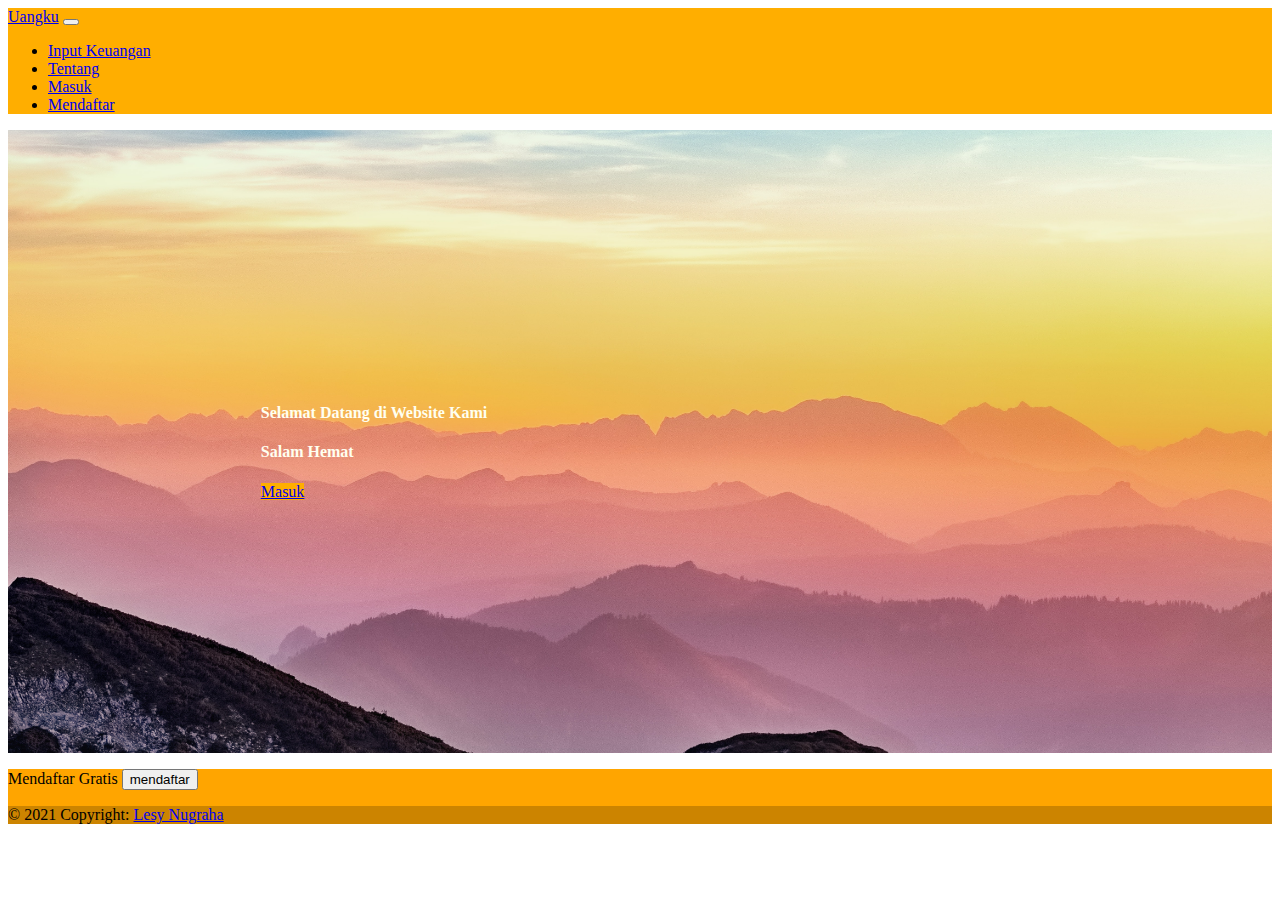
<file: index.html>
<!DOCTYPE html>
<html lang="en">
<head>
    <meta charset="UTF-8">
    <meta http-equiv="X-UA-Compatible" content="IE=edge">
    <meta name="viewport" content="width=device-width, initial-scale=1.0">
    <title>Uangku</title>
    <!-- CSS only -->
<link href="https://cdn.jsdelivr.net/npm/bootstrap@5.1.3/dist/css/bootstrap.min.css" rel="stylesheet" integrity="sha384-1BmE4kWBq78iYhFldvKuhfTAU6auU8tT94WrHftjDbrCEXSU1oBoqyl2QvZ6jIW3" crossorigin="anonymous">
<link rel="stylesheet" href="style.css">

    <!-- Css Saya -->
  <link rel="stylesheet" href="./style.css" />
  
    
</head>
<body>
   
     <nav class="navbar navbar-expand-lg navbar-light fixed-top" style="background-color: #ffae00;">
        <div class="container">
          <a class="navbar-brand" href="/index.html">Uangku</a>
          <button class="navbar-toggler" type="button" data-bs-toggle="collapse" data-bs-target="#navbarText" aria-controls="navbarText" aria-expanded="false" aria-label="Toggle navigation">
            <span class="navbar-toggler-icon"></span>
          </button>
          <div class="collapse navbar-collapse text-right" id="navbarText">
            <ul class="navbar-nav ms-auto mb-2 mb-lg-0">
              
              <li class="nav-item">
                <a class="nav-link" href="/html/keuangan.html">Input Keuangan</a>
              </li>

              <li class="nav-item">
                <a class="nav-link" href="/html/tentang.html">Tentang</a>
              </li>

              <li class="nav-item">
                <a class="nav-link" href="/html/masuk.html">Masuk</a>
              </li>
                
                <li class="nav-item">
                <a class="nav-link" href="/html/mendaftar.html">Mendaftar</a>
              </li>
             
            </ul>
           
          </div>
        </div>
      </nav>
    
    <div class="container-fluid banner"> 
        <div class="container text-center">
          <h4 class="display-6" style="font-style: initial; font-weight: bolder; color: ivory;">Selamat Datang di Website Kami</h4>
          <h4 class="display-5" style="font-style: initial; font-weight: bolder; color: ivory;">Salam Hemat</h4>
          <a href="./html/masuk.html" class="btn btn-primary btn-lg" style="background-color: #ffae00;">Masuk</a>
          
        </div>
      </div>
<section id="aaa" class="">
        <!-- Footer -->
        <footer id="bbb"class="text-center text-white fixed-bottom" style="background-color: orange;">
          <!-- Grid container -->
          <div class="container p-4 pb-0">
            <!-- Section: CTA -->
            <section class="">
              <p class="d-flex justify-content-center align-items-center">
                <span class="me-3">Mendaftar Gratis</span>
                <button type="button" class="btn btn-outline-light btn-rounded" href="/html/mendaftar.html">
                  mendaftar
                </button>
              </p>
            </section>
            <!-- Section: CTA -->
          </div>
          <!-- Grid container -->
      
          <!-- Copyright -->
          <div class="text-center p-3" style="background-color: rgba(0, 0, 0, 0.2);">
            © 2021 Copyright:
            <a class="text-white" href="https://mdbootstrap.com/">Lesy Nugraha</a>
          </div>
          <!-- Copyright -->
        </footer>
        <!-- Footer -->
      </section>
    
    <!-- JavaScript Bundle with Popper -->
<script src="https://cdn.jsdelivr.net/npm/bootstrap@5.1.3/dist/js/bootstrap.bundle.min.js" integrity="sha384-ka7Sk0Gln4gmtz2MlQnikT1wXgYsOg+OMhuP+IlRH9sENBO0LRn5q+8nbTov4+1p" crossorigin="anonymous"></script>
</body>
</html>
</file>
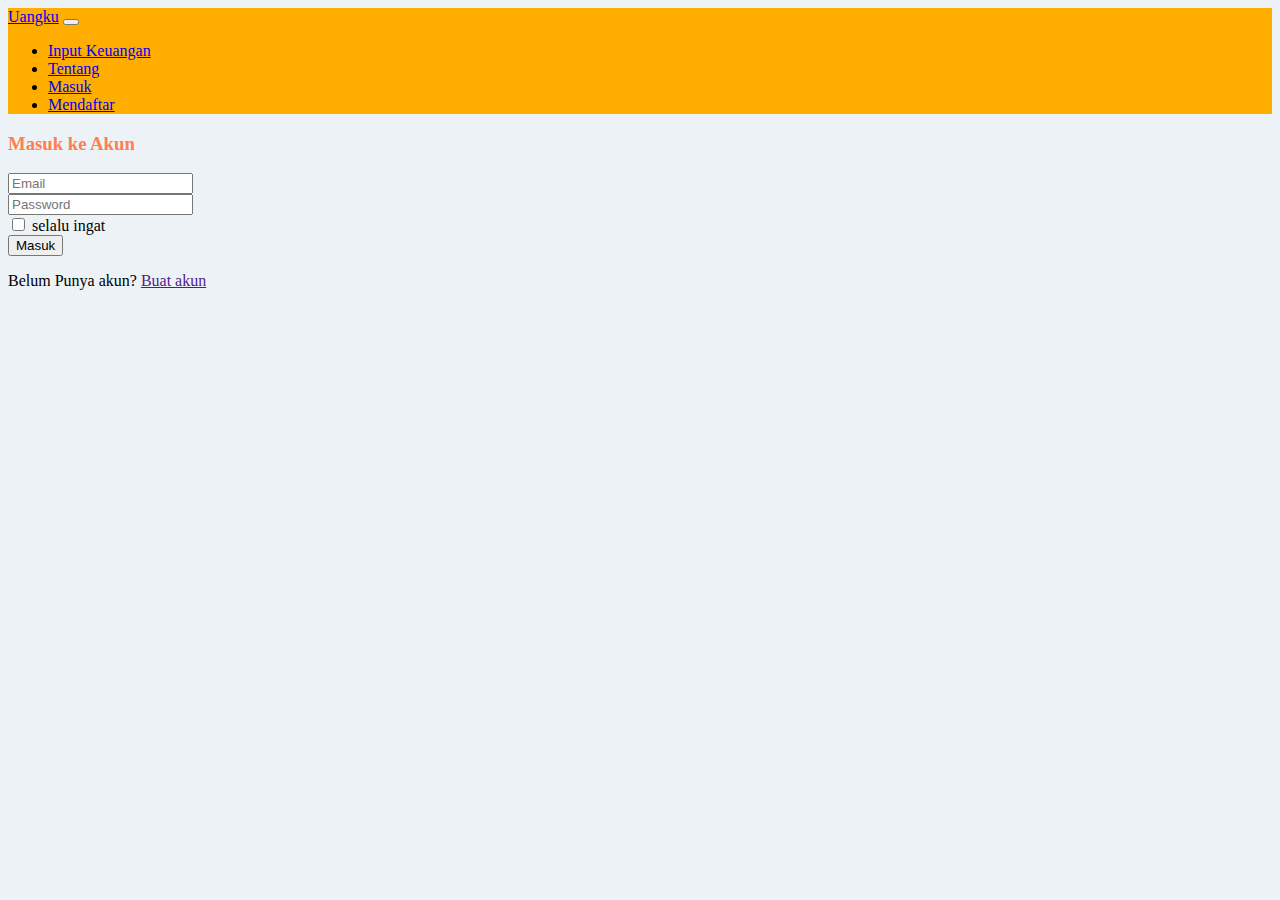
<file: masuk.html>
<!doctype html>
<html lang="en">
  <head>
    <!-- Required meta tags -->
    <meta charset="utf-8">
    <meta name="viewport" content="width=device-width, initial-scale=1">
 
    <!-- Bootstrap CSS -->
    <link href="https://cdn.jsdelivr.net/npm/bootstrap@5.0.2/dist/css/bootstrap.min.css" rel="stylesheet" integrity="sha384-EVSTQN3/azprG1Anm3QDgpJLIm9Nao0Yz1ztcQTwFspd3yD65VohhpuuCOmLASjC" crossorigin="anonymous">
 
    <title>Login Uangku</title>
 
    <style type="text/css">
     body{
      background-color: #edf2f7;
     }
    </style>
  </head>
  <body>
    
    
     <nav class="navbar navbar-expand-lg navbar-light fixed-top" style="background-color: #ffae00;">
        <div class="container">
          <a class="navbar-brand" href="#">Uangku</a>
          <button class="navbar-toggler" type="button" data-bs-toggle="collapse" data-bs-target="#navbarText" aria-controls="navbarText" aria-expanded="false" aria-label="Toggle navigation">
            <span class="navbar-toggler-icon"></span>
          </button>
          <div class="collapse navbar-collapse text-right" id="navbarText">
            <ul class="navbar-nav ms-auto mb-2 mb-lg-0">
              
              <li class="nav-item">
                <a class="nav-link" href="./html/keuangan.html">Input Keuangan</a>
              </li>

              <li class="nav-item">
                <a class="nav-link" href="./html/tentang.html">Tentang</a>
              </li>

              <li class="nav-item">
                <a class="nav-link" href="./html/masuk.html">Masuk</a>
              </li>
                
                <li class="nav-item">
                <a class="nav-link" href="./html/mendaftar.html">Mendaftar</a>
              </li>
             
            </ul>
           
          </div>
        </div>
      </nav>
   
    <div class="container">
    <div class="row vh-100 d-flex justify-content-center align-items-center">
      <div class="col-md-7 col-lg-5">
        <div class="card shadow-lg">
          <div class="card-body">
            <h3 class="mb-5 mt-3 text-center text-primary" style="color: coral;">Masuk ke Akun</h3>
             
             <form action="" method="post">
 
              <div class="mb-3">
                <input type="email" name="email" class="form-control" placeholder="Email">
              </div>
 
              <div class="mb-3">
                <input type="password" name="password" class="form-control" placeholder="Password">
              </div>
 
              <div class="mb-3 form-check">
                  <input type="checkbox" class="form-check-input" id="exampleCheck1">
                  <label class="form-check-label" for="exampleCheck1">selalu ingat</label>
              </div>
 
              <div class="d-grid gap-2">
                <button class="btn btn-primary" type="button">Masuk</button>
              </div>  
 
              <p class="mt-5">Belum Punya akun? <a href="" class="text-decoration-none">Buat akun</a></p>
 
             </form>
 
          </div>
        </div>
      </div>
    </div>
  </div>
 
  </body>
</html>
</file>
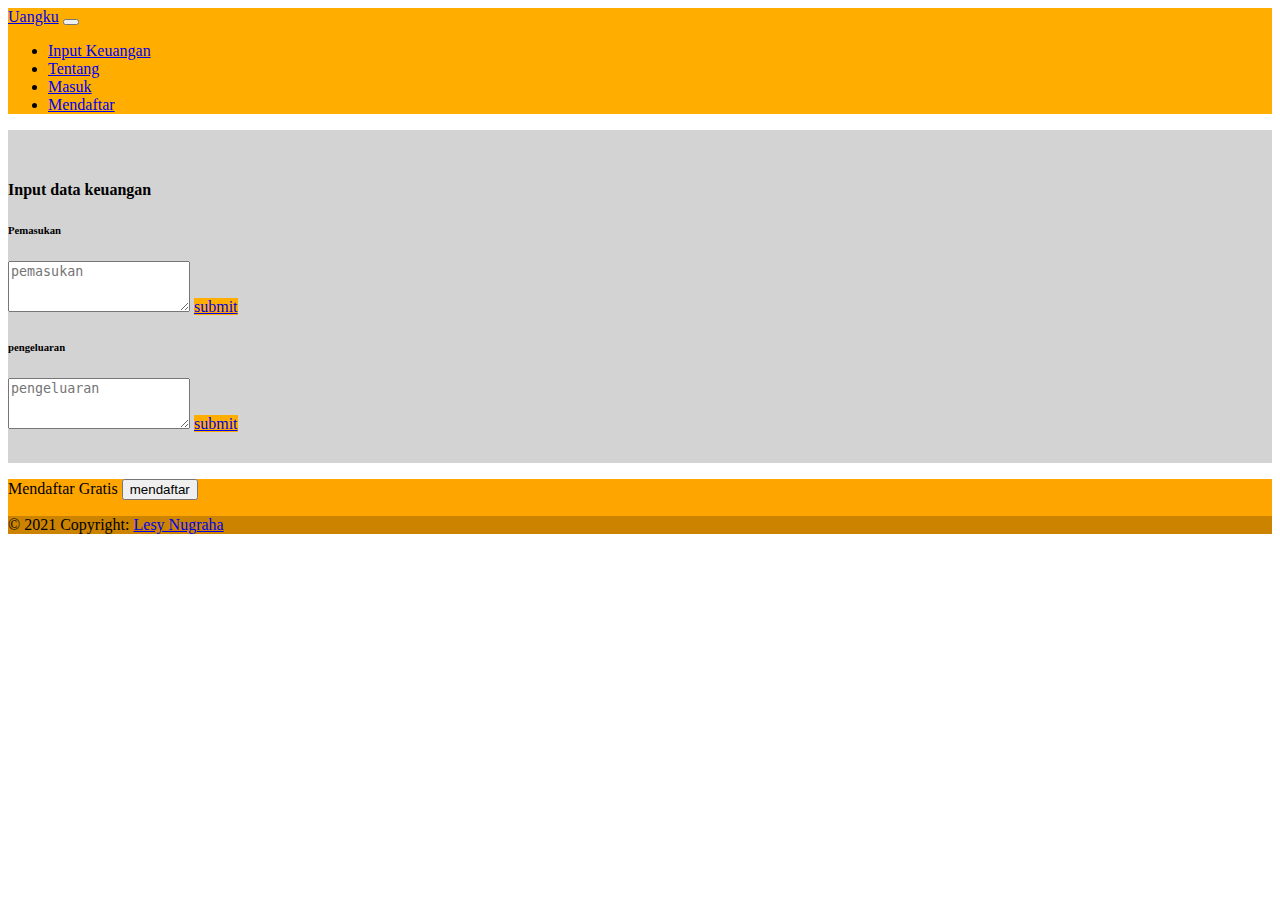
<file: html/keuangan.html>
<!DOCTYPE html>
<html lang="en">
<head>
    <meta charset="UTF-8">
    <meta http-equiv="X-UA-Compatible" content="IE=edge">
    <meta name="viewport" content="width=device-width, initial-scale=1.0">
    <title>Uangku</title>
    <!-- CSS only -->
<link href="https://cdn.jsdelivr.net/npm/bootstrap@5.1.3/dist/css/bootstrap.min.css" rel="stylesheet" integrity="sha384-1BmE4kWBq78iYhFldvKuhfTAU6auU8tT94WrHftjDbrCEXSU1oBoqyl2QvZ6jIW3" crossorigin="anonymous">
<link rel="stylesheet" href="style.css">

    <!-- Css Saya -->
  <link rel="stylesheet" href="./style.css" />
  
    
</head>
<body>
   
     <nav class="navbar navbar-expand-lg navbar-light fixed-top" style="background-color: #ffae00;">
        <div class="container">
          <a class="navbar-brand" href="/index.html">Uangku</a>
          <button class="navbar-toggler" type="button" data-bs-toggle="collapse" data-bs-target="#navbarText" aria-controls="navbarText" aria-expanded="false" aria-label="Toggle navigation">
            <span class="navbar-toggler-icon"></span>
          </button>
          <div class="collapse navbar-collapse text-right" id="navbarText">
            <ul class="navbar-nav ms-auto mb-2 mb-lg-0">
              
              <li class="nav-item">
                <a class="nav-link" href="/html/keuangan.html">Input Keuangan</a>
              </li>

              <li class="nav-item">
                <a class="nav-link" href="/html/tentang.html">Tentang</a>
              </li>

              <li class="nav-item">
                <a class="nav-link" href="/html/masuk.html">Masuk</a>
              </li>
                
                <li class="nav-item">
                <a class="nav-link" href="/html/mendaftar.html">Mendaftar</a>
              </li>
             
            </ul>
           
          </div>
        </div>
      </nav>
    
   <section id="projects">
      <div class="container">
        <div class="row text-center">
          <div class="col mt-lg-5">
            <h4>Input data keuangan</h4>
          </div>
        </div>
        <div class="row">
          <div class="col">
            <h6 class="text-center">Pemasukan</h6>
             <div class="mb-3 mt-3">
                    
                    <textarea
                      class="form-control"
                      id="pesan"
                      rows="3"
                      placeholder="pemasukan"
                    ></textarea>
                 <a href="#" class="btn btn-primary btn-md" style="background-color: #ffae00;">submit</a>
                  </div>
          </div>
          <div class="col text-justify">
            <h6 class="text-center">pengeluaran</h6>
           <div class="mb-3 mt-3">
                    
                    <textarea
                      class="form-control"
                      id="pesan"
                      rows="3"
                      placeholder="pengeluaran"
                    ></textarea>
               <a href="#" class="btn btn-primary btn-md" style="background-color: #ffae00;">submit</a>
                  </div>
          </div>
        </div>
      </div>
      
    </section>
          
          
        </div>
      </div>
<section id="aaa" class="">
        <!-- Footer -->
        <footer id="bbb" class="text-center text-white" style="background-color: orange;">
          <!-- Grid container -->
          <div class="container p-4 pb-0">
            <!-- Section: CTA -->
            <section class="">
              <p class="d-flex justify-content-center align-items-center">
                <span class="me-3">Mendaftar Gratis</span>
                <button type="button" class="btn btn-outline-light btn-rounded" href="/html/mendaftar.html">
                  mendaftar
                </button>
              </p>
            </section>
            <!-- Section: CTA -->
          </div>
          <!-- Grid container -->
      
          <!-- Copyright -->
          <div class="text-center p-3" style="background-color: rgba(0, 0, 0, 0.2);">
            © 2021 Copyright:
            <a class="text-white" href="https://mdbootstrap.com/">Lesy Nugraha</a>
          </div>
          <!-- Copyright -->
        </footer>
        <!-- Footer -->
      </section>
    
    <!-- JavaScript Bundle with Popper -->
<script src="https://cdn.jsdelivr.net/npm/bootstrap@5.1.3/dist/js/bootstrap.bundle.min.js" integrity="sha384-ka7Sk0Gln4gmtz2MlQnikT1wXgYsOg+OMhuP+IlRH9sENBO0LRn5q+8nbTov4+1p" crossorigin="anonymous"></script>
</body>
</html>
</file>
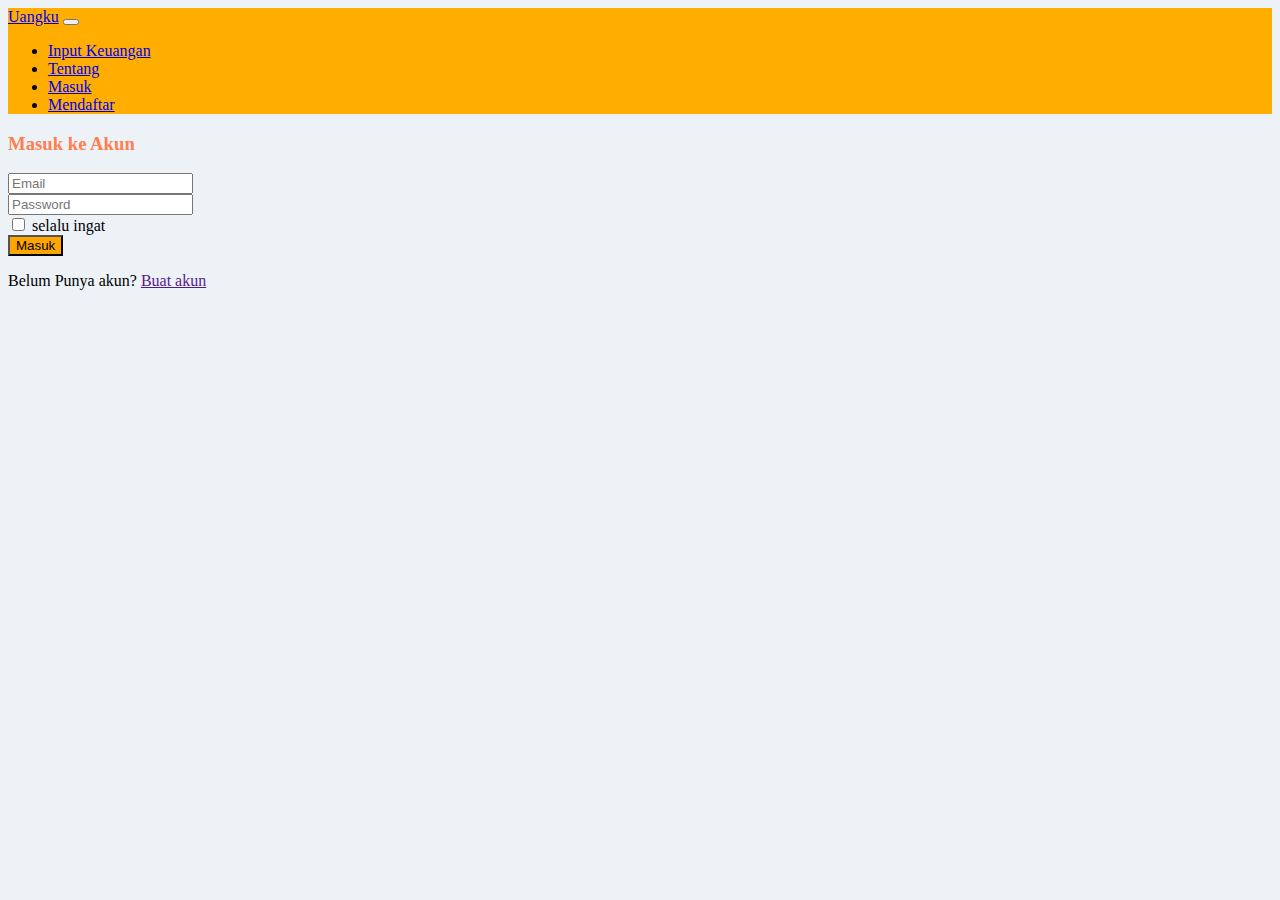
<file: html/masuk.html>
<!doctype html>
<html lang="en">
  <head>
    <!-- Required meta tags -->
    <meta charset="utf-8">
    <meta name="viewport" content="width=device-width, initial-scale=1">
 
    <!-- Bootstrap CSS -->
    <link href="https://cdn.jsdelivr.net/npm/bootstrap@5.0.2/dist/css/bootstrap.min.css" rel="stylesheet" integrity="sha384-EVSTQN3/azprG1Anm3QDgpJLIm9Nao0Yz1ztcQTwFspd3yD65VohhpuuCOmLASjC" crossorigin="anonymous">
 
    <title>Login Uangku</title>
 
    <style type="text/css">
     body{
      background-color: #edf2f7;
     }
    </style>
  </head>
  <body>
    
    
     <nav class="navbar navbar-expand-lg navbar-light fixed-top" style="background-color: #ffae00;">
        <div class="container">
          <a class="navbar-brand" href="#">Uangku</a>
          <button class="navbar-toggler" type="button" data-bs-toggle="collapse" data-bs-target="#navbarText" aria-controls="navbarText" aria-expanded="false" aria-label="Toggle navigation">
            <span class="navbar-toggler-icon"></span>
          </button>
          <div class="collapse navbar-collapse text-right" id="navbarText">
            <ul class="navbar-nav ms-auto mb-2 mb-lg-0">
              
              <li class="nav-item">
                <a class="nav-link" href="./html/keuangan.html">Input Keuangan</a>
              </li>

              <li class="nav-item">
                <a class="nav-link" href="./html/tentang.html">Tentang</a>
              </li>

              <li class="nav-item">
                <a class="nav-link" href="./html/masuk.html">Masuk</a>
              </li>
                
                <li class="nav-item">
                <a class="nav-link" href="./html/mendaftar.html">Mendaftar</a>
              </li>
             
            </ul>
           
          </div>
        </div>
      </nav>
   
    <div class="container">
    <div class="row vh-100 d-flex justify-content-center align-items-center">
      <div class="col-md-7 col-lg-5">
        <div class="card shadow-lg">
          <div class="card-body">
            <h3 class="mb-5 mt-3 text-center text-primary" style="color: coral;">Masuk ke Akun</h3>
             
             <form action="" method="post">
 
              <div class="mb-3">
                <input type="email" name="email" class="form-control" placeholder="Email">
              </div>
 
              <div class="mb-3">
                <input type="password" name="password" class="form-control" placeholder="Password">
              </div>
 
              <div class="mb-3 form-check">
                  <input type="checkbox" class="form-check-input" id="exampleCheck1">
                  <label class="form-check-label" for="exampleCheck1">selalu ingat</label>
              </div>
 
              <div class="d-grid gap-2">
                <button class="btn btn-primary" type="button" style="background-color: orange;">Masuk</button>
              </div>  
 
              <p class="mt-5">Belum Punya akun? <a href="" class="text-decoration-none">Buat akun</a></p>
 
             </form>
 
          </div>
        </div>
      </div>
    </div>
  </div>
 
  </body>
</html>
</file>
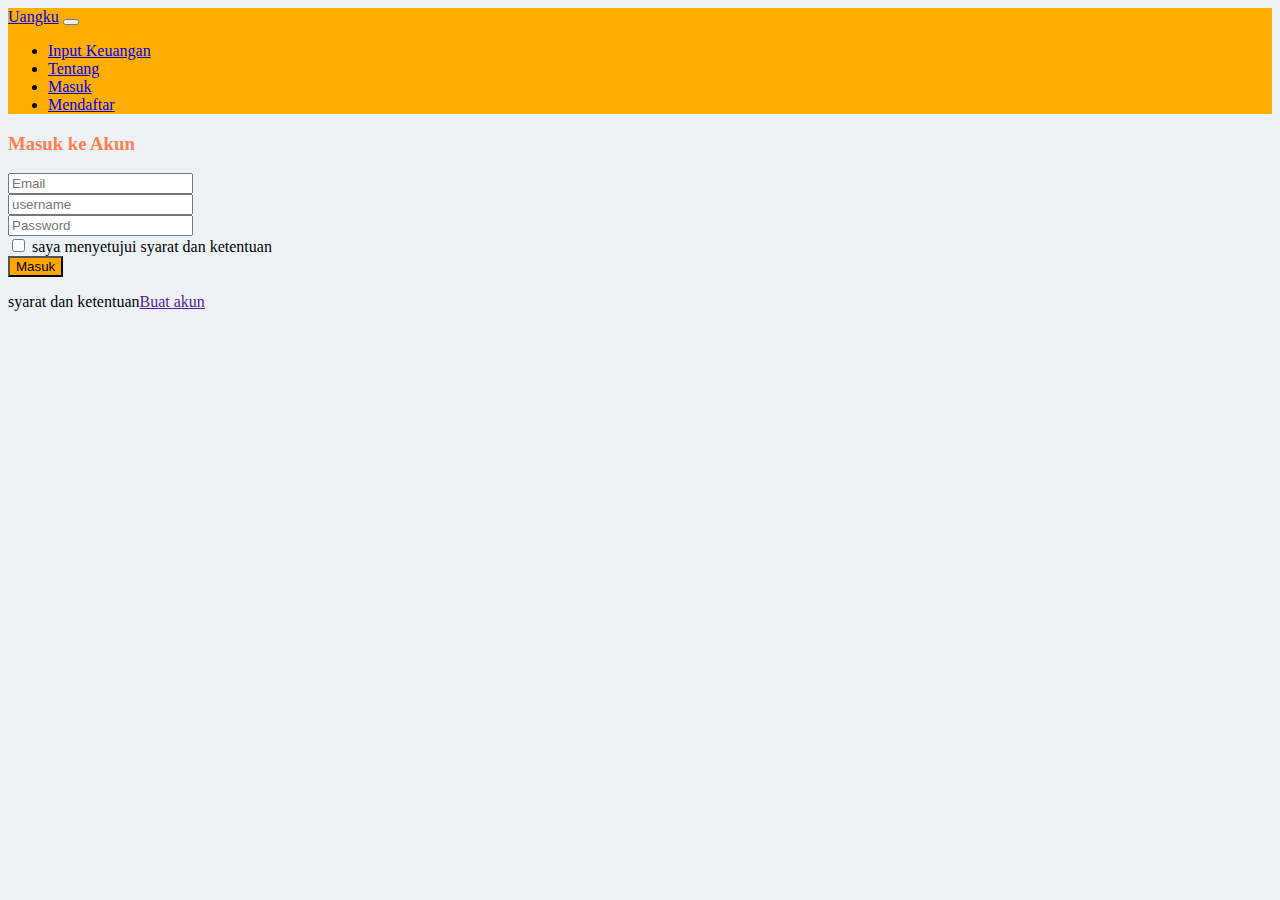
<file: html/mendaftar.html>
<!doctype html>
<html lang="en">
  <head>
    <!-- Required meta tags -->
    <meta charset="utf-8">
    <meta name="viewport" content="width=device-width, initial-scale=1">
 
    <!-- Bootstrap CSS -->
    <link href="https://cdn.jsdelivr.net/npm/bootstrap@5.0.2/dist/css/bootstrap.min.css" rel="stylesheet" integrity="sha384-EVSTQN3/azprG1Anm3QDgpJLIm9Nao0Yz1ztcQTwFspd3yD65VohhpuuCOmLASjC" crossorigin="anonymous">
 
    <title>Login Uangku</title>
 
    <style type="text/css">
     body{
      background-color: #edf2f7;
     }
    </style>
  </head>
  <body>
    
    
     <nav class="navbar navbar-expand-lg navbar-light fixed-top" style="background-color: #ffae00;">
        <div class="container">
          <a class="navbar-brand" href="#">Uangku</a>
          <button class="navbar-toggler" type="button" data-bs-toggle="collapse" data-bs-target="#navbarText" aria-controls="navbarText" aria-expanded="false" aria-label="Toggle navigation">
            <span class="navbar-toggler-icon"></span>
          </button>
          <div class="collapse navbar-collapse text-right" id="navbarText">
            <ul class="navbar-nav ms-auto mb-2 mb-lg-0">
              
              <li class="nav-item">
                <a class="nav-link" href="./html/keuangan.html">Input Keuangan</a>
              </li>

              <li class="nav-item">
                <a class="nav-link" href="./html/tentang.html">Tentang</a>
              </li>

              <li class="nav-item">
                <a class="nav-link" href="./html/masuk.html">Masuk</a>
              </li>
                
                <li class="nav-item">
                <a class="nav-link" href="./html/mendaftar.html">Mendaftar</a>
              </li>
             
            </ul>
           
          </div>
        </div>
      </nav>
   
    <div class="container">
    <div class="row vh-100 d-flex justify-content-center align-items-center">
      <div class="col-md-7 col-lg-5">
        <div class="card shadow-lg">
          <div class="card-body">
            <h3 class="mb-5 mt-3 text-center text-primary" style="color: coral;">Masuk ke Akun</h3>
             
             <form action="" method="post">
 
              <div class="mb-3">
                <input type="email" name="email" class="form-control" placeholder="Email">
              </div>
              
              <div class="mb-3">
                <input type="username" name="username" class="form-control" placeholder="username">
              </div>

              <div class="mb-3">
                <input type="password" name="password" class="form-control" placeholder="Password">
              </div>
 
              <div class="mb-3 form-check">
                  <input type="checkbox" class="form-check-input" id="exampleCheck1">
                  <label class="form-check-label" for="exampleCheck1">saya menyetujui syarat dan ketentuan</label>
              </div>
 
              <div class="d-grid gap-2">
                <button class="btn btn-primary" type="button" style="background-color: orange;">Masuk</button>
              </div>  
 
              <p class="mt-5">syarat dan ketentuan<a href="" class="text-decoration-none">Buat akun</a></p>
 
             </form>
 
          </div>
        </div>
      </div>
    </div>
  </div>
 
  </body>
</html>
</file>
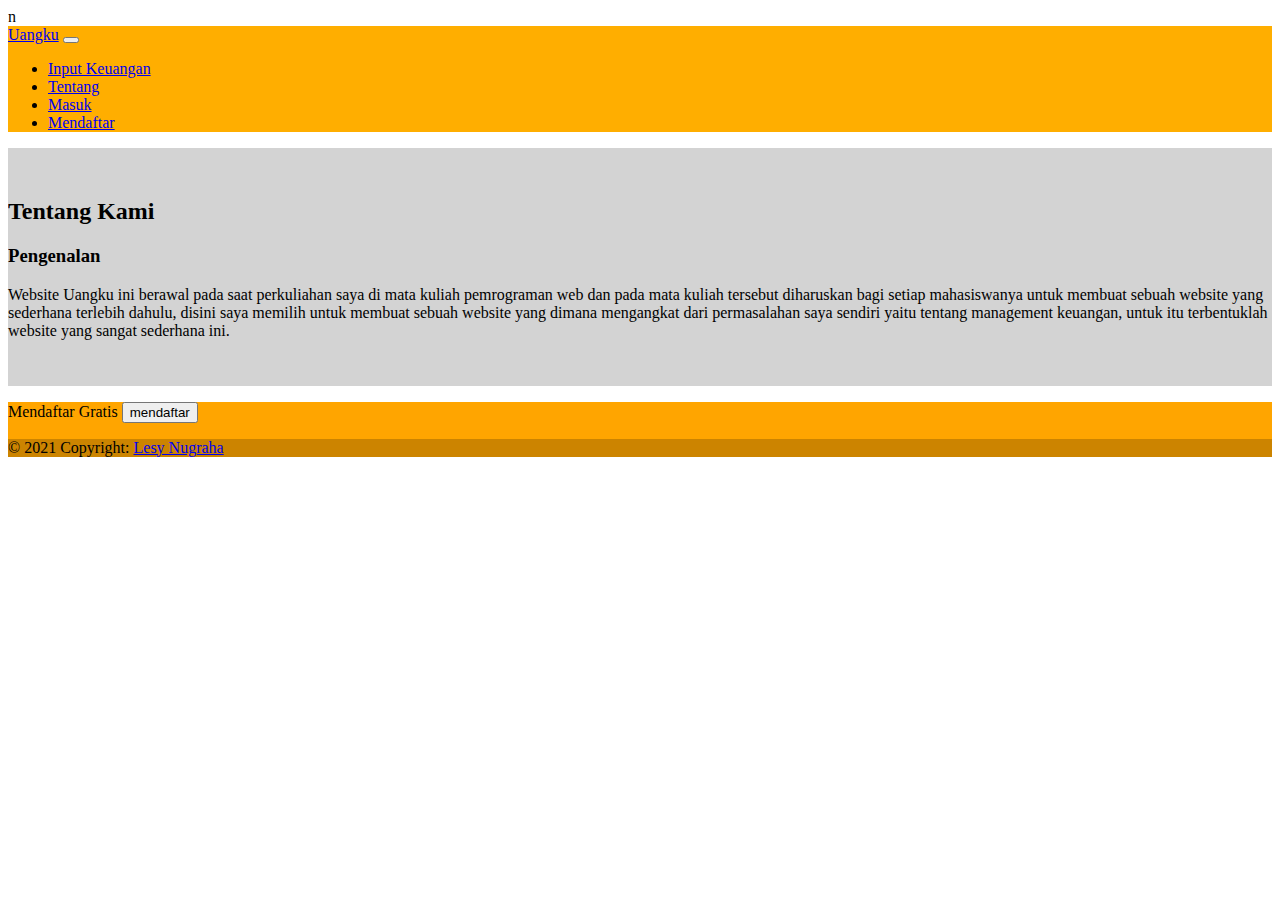
<file: html/tentang.html>
n<!DOCTYPE html>
<html lang="en">
<head>
    <meta charset="UTF-8">
    <meta http-equiv="X-UA-Compatible" content="IE=edge">
    <meta name="viewport" content="width=device-width, initial-scale=1.0">
    <title>Uangku</title>
    <!-- CSS only -->
<link href="https://cdn.jsdelivr.net/npm/bootstrap@5.1.3/dist/css/bootstrap.min.css" rel="stylesheet" integrity="sha384-1BmE4kWBq78iYhFldvKuhfTAU6auU8tT94WrHftjDbrCEXSU1oBoqyl2QvZ6jIW3" crossorigin="anonymous">
<link rel="stylesheet" href="style.css">

    <!-- Css Saya -->
  <link rel="stylesheet" href="/html/style.css" />
  
    
</head>
<body>
   
     <nav class="navbar navbar-expand-lg navbar-light fixed-top" style="background-color: #ffae00;">
        <div class="container">
          <a class="navbar-brand" href="#">Uangku</a>
          <button class="navbar-toggler" type="button" data-bs-toggle="collapse" data-bs-target="#navbarText" aria-controls="navbarText" aria-expanded="false" aria-label="Toggle navigation">
            <span class="navbar-toggler-icon"></span>
          </button>
          <div class="collapse navbar-collapse text-right" id="navbarText">
            <ul class="navbar-nav ms-auto mb-2 mb-lg-0">
              
              <li class="nav-item">
                <a class="nav-link" href="/html/keuangan.html">Input Keuangan</a>
              </li>

              <li class="nav-item">
                <a class="nav-link" href="/html/tentang.html">Tentang</a>
              </li>

              <li class="nav-item">
                <a class="nav-link" href="/html/masuk.html">Masuk</a>
              </li>
                
                <li class="nav-item">
                <a class="nav-link" href="/html/mendaftar.html">Mendaftar</a>
              </li>
             
            </ul>
           
          </div>
        </div>
      </nav>
    
    
     <section id="projects">
      <div class="container">
        <div class="row text-center">
          <div class="col mt-lg-5">
            <h2>Tentang Kami</h2>
          </div>
        </div>
          
        <div class="row">
          <div class="col">
            <h3 class="text-center">Pengenalan</h3>
            <p class="text-justify">
              Website Uangku ini berawal pada saat perkuliahan saya di mata kuliah pemrograman web
                dan pada mata kuliah tersebut diharuskan bagi setiap mahasiswanya untuk membuat sebuah website yang sederhana terlebih dahulu,
                disini saya memilih untuk membuat sebuah website yang dimana mengangkat dari permasalahan saya sendiri yaitu tentang management keuangan,
                untuk itu terbentuklah website yang sangat sederhana ini.
            </p>
          </div>
          
        </div>
      </div>
      
    </section>
    
    
<section class="">
        <!-- Footer -->
        <footer class="text-center text-white" style="background-color: orange;">
          <!-- Grid container -->
          <div class="container p-4 pb-0">
            <!-- Section: CTA -->
            <section class="">
              <p class="d-flex justify-content-center align-items-center">
                <span class="me-3">Mendaftar Gratis</span>
                <button type="button" class="btn btn-outline-light btn-rounded" href="/html/mendaftar.html">
                  mendaftar
                </button>
              </p>
            </section>
            <!-- Section: CTA -->
          </div>
          <!-- Grid container -->
      
          <!-- Copyright -->
          <div class="text-center p-3" style="background-color: rgba(0, 0, 0, 0.2);">
            © 2021 Copyright:
            <a class="text-white" href="https://mdbootstrap.com/">Lesy Nugraha</a>
          </div>
          <!-- Copyright -->
        </footer>
        <!-- Footer -->
      </section>
    
    <!-- JavaScript Bundle with Popper -->
<script src="https://cdn.jsdelivr.net/npm/bootstrap@5.1.3/dist/js/bootstrap.bundle.min.js" integrity="sha384-ka7Sk0Gln4gmtz2MlQnikT1wXgYsOg+OMhuP+IlRH9sENBO0LRn5q+8nbTov4+1p" crossorigin="anonymous"></script>
</body>
</html>
</file>
<file: style.css>
.banner {
  background: url("./image/bg2.jpg") no-repeat center;
  background-size: cover;
  padding: 20%;
  color: black;
}

#projects {
  background-color: #d3d3d3;
  padding-top: 30px;
  padding-bottom: 30px;
}

#aaa {
  flex: 1 0 auto;
}

#bbb {
  flex-shrink: none;
}
</file>
<file: html/style.css>
.banner {
  background: url("./image/bg2.jpg") no-repeat center;
  background-size: cover;
  padding: 20%;
  color: black;
}

#projects {
  background-color: #d3d3d3;
  padding-top: 30px;
  padding-bottom: 30px;
}
</file>
